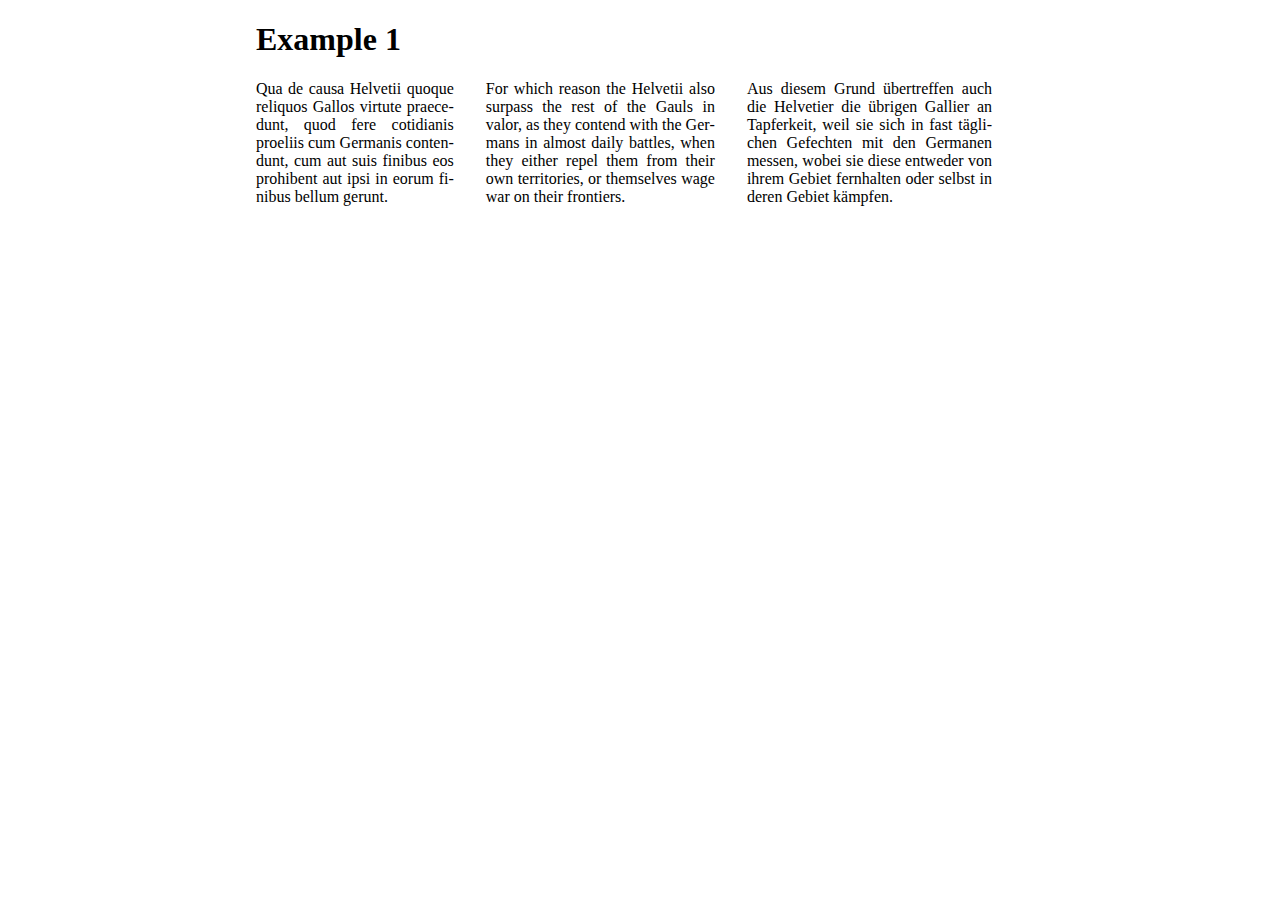
<file: js/hyphens/example1.html>
<!DOCTYPE html>
<html>
    <head>
        <meta http-equiv="content-type" content="text/html; charset=UTF-8">
        <title>Example 1</title>
        <script>
        var Hyphenopoly = {
            require: {
                "la": "honorificabilitudinitas",
                "de": "Silbentrennungsalgorithmus",
                "en-us": "Supercalifragilisticexpialidocious"
            },
            paths: {
                patterndir: "./patterns/",
                maindir: "./"
            },
            setup: {
                classnames: {
                    "container": {
                    }
                }
            }
        };
        </script>
        <script src="./Hyphenopoly_Loader.js"></script>
        <style type="text/css">
            body {
                width:60%;
                margin-left:20%;
            }
            p {
                text-align: justify;
                margin: 0 2em 0 0;
            }
            .container {
                display: flex;
                hyphens: auto;
                -ms-hyphens: auto;
                -moz-hyphens: auto;
                -webkit-hyphens: auto;
            }
        </style>
    </head>
    <body>
        <h1>Example 1</h1>
        <div class="container">
        <p lang="la">Qua de causa Helvetii quoque reliquos Gallos virtute praecedunt, quod fere cotidianis proeliis cum Germanis contendunt, cum aut suis finibus eos prohibent aut ipsi in eorum finibus bellum gerunt.</p>
        <p lang="en-us">For which reason the Helvetii also surpass the rest of the Gauls in valor, as they contend with the Germans in almost daily battles, when they either repel them from their own territories, or themselves wage war on their frontiers.</p>
        <p lang="de">Aus diesem Grund übertreffen auch die Helvetier die übrigen Gallier an Tapferkeit, weil sie sich in fast täglichen Gefechten mit den Germanen messen, wobei sie diese entweder von ihrem Gebiet fernhalten oder selbst in deren Gebiet kämpfen.</p>
    </body>
</html>
</file>
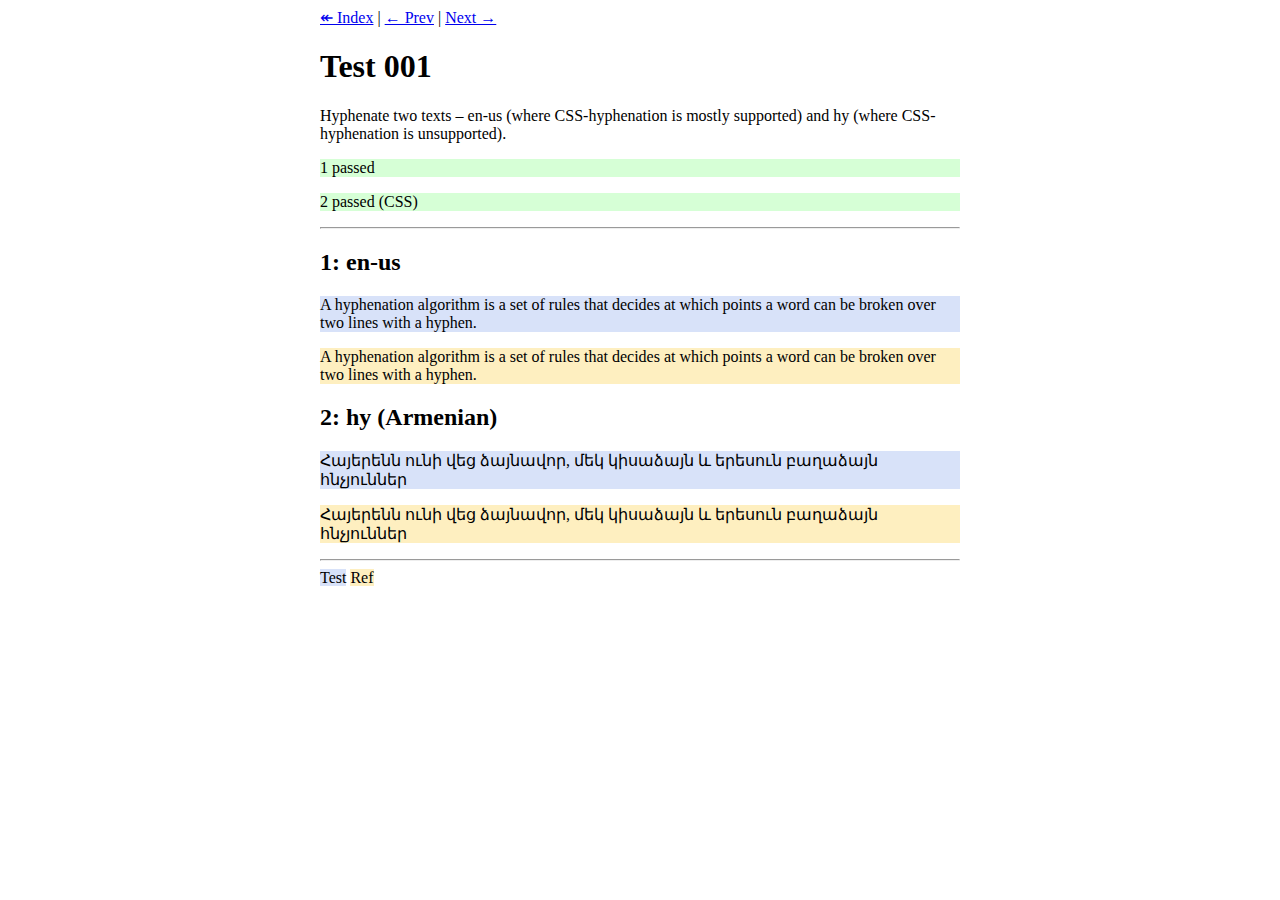
<file: js/hyphens/testsuite/test1.html>
<!DOCTYPE html>
<html>
    <head>
        <meta http-equiv="content-type" content="text/html; charset=UTF-8">
        <title>Test 001</title>
        <script>
        var Hyphenopoly = {
            require: {
                "en-us": "FORCEHYPHENOPOLY",
                "hy": "ձայնավորձայնավոր"
            },
            paths: {
                maindir: "../",
                patterndir: "../patterns/"
            },
            handleEvent: {
                hyphenopolyEnd: function (e) {
                    assert();
                }
            }
        };
        function assert() {
            var tests = 2;
            var i = 1;
            var test = "";
            var ref = "";
            var result = true;
            var lang = "";
            while (i <= tests) {
                lang = document.getElementById("test" + i).lang;
                if (Hyphenopoly.clientFeat.langs[lang] === "CSS") {
                    document.getElementById("result").innerHTML += "<p style=\"background-color: #d6ffd6\">" + i + " passed (CSS)</p>";
                    result = result && true;
                } else {
                    test = document.getElementById("test" + i).innerHTML;
                    ref = document.getElementById("ref" + i).innerHTML;
                    if (test === ref) {
                        document.getElementById("result").innerHTML += "<p style=\"background-color: #d6ffd6\">" + i + " passed</p>";
                        result = result && true;
                    } else {
                        document.getElementById("result").innerHTML += "<p style=\"background-color: #ffd6d6\">" + i + " failed</p>";
                        result = false;
                    }
                }
                i += 1;
            }
            if (parent != window) {
                parent.postMessage(JSON.stringify({
                    desc: document.getElementById("desc").innerHTML,
                    index: 1,
                    result: (result ? "passed" : "failed")
                }), window.location.href);
            }
        }
        </script>
        <script src="../Hyphenopoly_Loader.js"></script>
        <style type="text/css">
            body {
                width:50%;
                margin-left:25%;
                margin-right:25%;
            }

            .test {
                background-color: #D8E2F9;
            }
            .ref {
                background-color: #FEEFC0;
            }

            .hyphenate {
                hyphens: auto;
                -ms-hyphens: auto;
                -moz-hyphens: auto;
                -webkit-hyphens: auto;
            }
        </style>
    </head>
    <body>
        <div id="navigate"><a href="index.html">&Larr;&nbsp;Index</a>&nbsp;|&nbsp;<a href="index.html">&larr;&nbsp;Prev</a>&nbsp;|&nbsp;<a href="test2.html">Next&nbsp;&rarr;</a></div>

        <h1>Test 001</h1>
        <p id="desc">Hyphenate two texts – en-us (where CSS-hyphenation is mostly supported) and hy (where CSS-hyphenation is unsupported).</p>
        <div id="result"></div>
        <hr>
        <h2>1: en-us</h2>
        <p id="test1" class="test hyphenate" lang="en-us">A hyphenation algorithm is a set of rules that decides at which points a word can be broken over two lines with a hyphen.</p>
        <p id="ref1" class="ref" lang="en-us">A hy&shy;phen&shy;ation al&shy;go&shy;rithm is a set of rules that de&shy;cides at which points a word can be bro&shy;ken over two lines with a hy&shy;phen.</p>

        <h2>2: hy (Armenian)</h2>
        <p id="test2" class="test hyphenate" lang="hy">Հայերենն ունի վեց ձայնավոր, մեկ կիսաձայն և երեսուն բաղաձայն հնչյուններ</p>
        <p id="ref2" class="ref" lang="hy">Հա&shy;յե&shy;րենն ունի վեց ձայնա&shy;վոր, մեկ կի&shy;սա&shy;ձայն և ե&shy;րե&shy;սուն բա&shy;ղա&shy;ձայն հնչյուններ</p>
        <hr>
        <div><span class="test">Test</span> <span class="ref">Ref</span></div>

    </body>
</html>
</file>
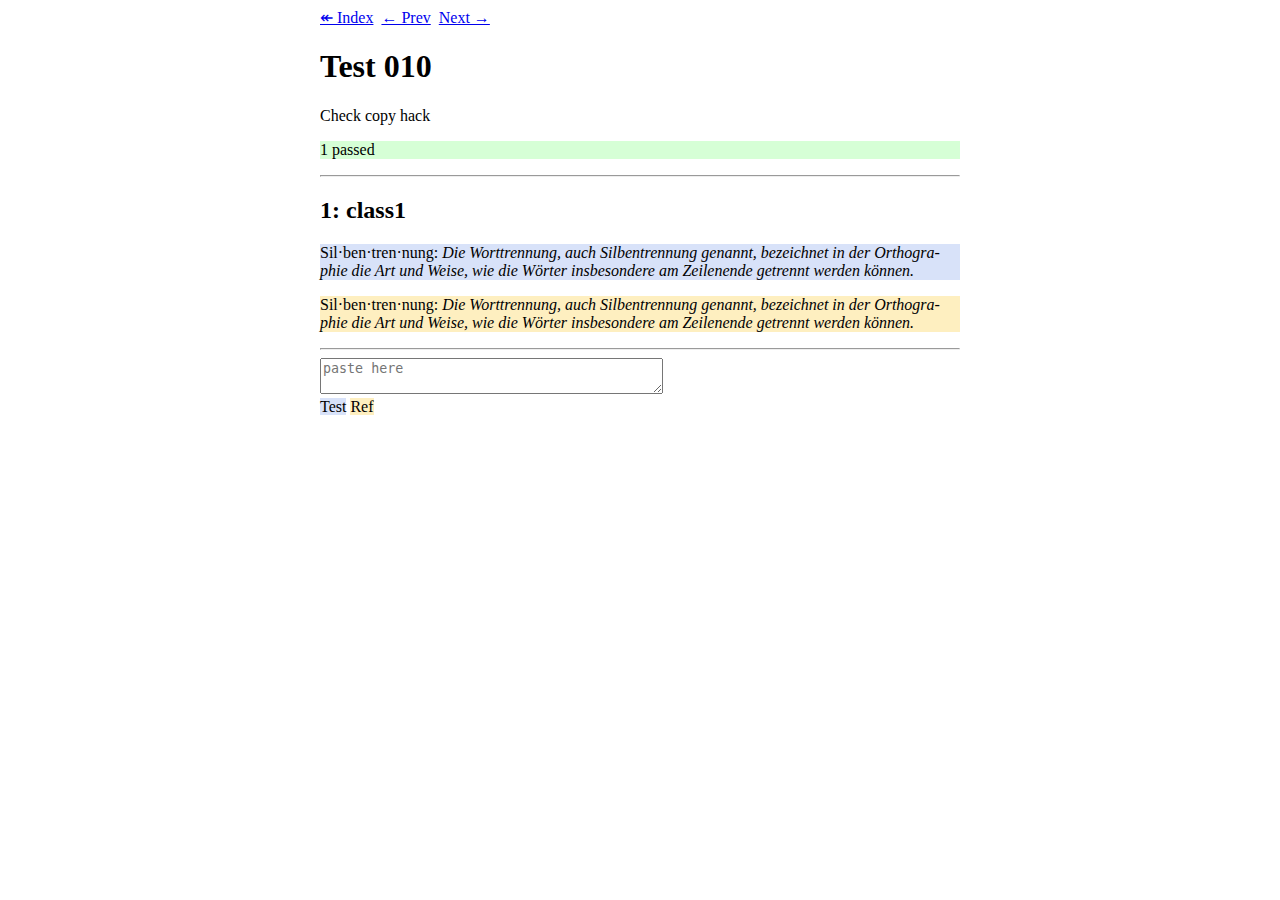
<file: js/hyphens/testsuite/test10.html>
<!DOCTYPE html>
<html>
    <head>
        <meta http-equiv="content-type" content="text/html; charset=UTF-8">
        <title>Test 010</title>
        <script>
        var Hyphenopoly = {
            require: {
                "de": "FORCEHYPHENOPOLY"
            },
            paths: {
                maindir: "../",
                patterndir: "../patterns/"
            },
            setup: {
                classnames: {
                    "class1": {
                        hyphen: "·"
                    },
                    "class2": {
                        hyphen: String.fromCharCode(173)
                    }
                }
            },
            handleEvent: {
                hyphenopolyEnd: function (e) {
                    assert();
                }
            }
        };
        function assert() {
            var tests = 1;
            var i = 1;
            var test = "";
            var ref = "";
            var result = true;
            while (i <= tests) {
                test = document.getElementById("test" + i).innerText;
                ref = document.getElementById("ref" + i).innerText;
                if (test === ref) {
                    document.getElementById("result").innerHTML += "<p style=\"background-color: #d6ffd6\">" + i + " passed</p>";
                    result = result && true;
                } else {
                    document.getElementById("result").innerHTML += "<p style=\"background-color: #ffd6d6\">" + i + " failed</p>";
                    result = false;
                }
                i += 1;
            }
            if (parent != window) {
                parent.postMessage(JSON.stringify({
                    desc: document.getElementById("desc").innerHTML,
                    index: 10,
                    result: (result ? "passed" : "failed")
                }), window.location.href);
            }
        }
        document.addEventListener("DOMContentLoaded", function() {
            document.getElementById("pastebin").addEventListener("keyup", function(e) {
                this.value += "\n" + Array.prototype.map.call(this.value, function (x) {
                    return x.charCodeAt(0)
                });
            }, true);
        });
        </script>
        <script src="../Hyphenopoly_Loader.js"></script>
        <style type="text/css">
            body {
                width:50%;
                margin-left:25%;
                margin-right:25%;
            }

            .italic {
                font-style: italic;
            }

            .test {
                background-color: #D8E2F9;
            }
            .ref {
                background-color: #FEEFC0;
            }

            .hyphenate {
                hyphens: auto;
                -ms-hyphens: auto;
                -moz-hyphens: auto;
                -webkit-hyphens: auto;
            }
        </style>
    </head>
    <body>
        <div id="navigate"><a href="index.html">&Larr;&nbsp;Index</a>&nbsp;&nbsp;<a href="test9.html">&larr;&nbsp;Prev</a>&nbsp;&nbsp;<a href="test11.html">Next&nbsp;&rarr;</a></div>

        <h1>Test 010</h1>
        <p id="desc">Check copy hack</p>
        <div id="result"></div>
        <hr>
        <h2>1: class1</h2>
        <p id="test1" class="test class1" lang="de">Silbentrennung: <span class="class2 italic">Die Worttrennung, auch Silbentrennung genannt, bezeichnet in der Orthographie die Art und Weise, wie die Wörter insbesondere am Zeilenende getrennt werden können.</span></p>
        <p id="ref1" class="ref" lang="en-us">Sil·ben·tren·nung: <span class="italic">Die Wort&shy;tren&shy;nung, auch Sil&shy;ben&shy;tren&shy;nung ge&shy;nannt, be&shy;zeich&shy;net in der Or&shy;tho&shy;gra&shy;phie die Art und Weise, wie die Wör&shy;ter ins&shy;be&shy;son&shy;de&shy;re am Zei&shy;len&shy;en&shy;de ge&shy;trennt wer&shy;den kön&shy;nen.</span></p>
        <hr>
        <textarea id="pastebin" placeholder="paste here" cols="40"></textarea>
        <div><span class="test">Test</span> <span class="ref">Ref</span></div>
    </body>
</html>
</file>
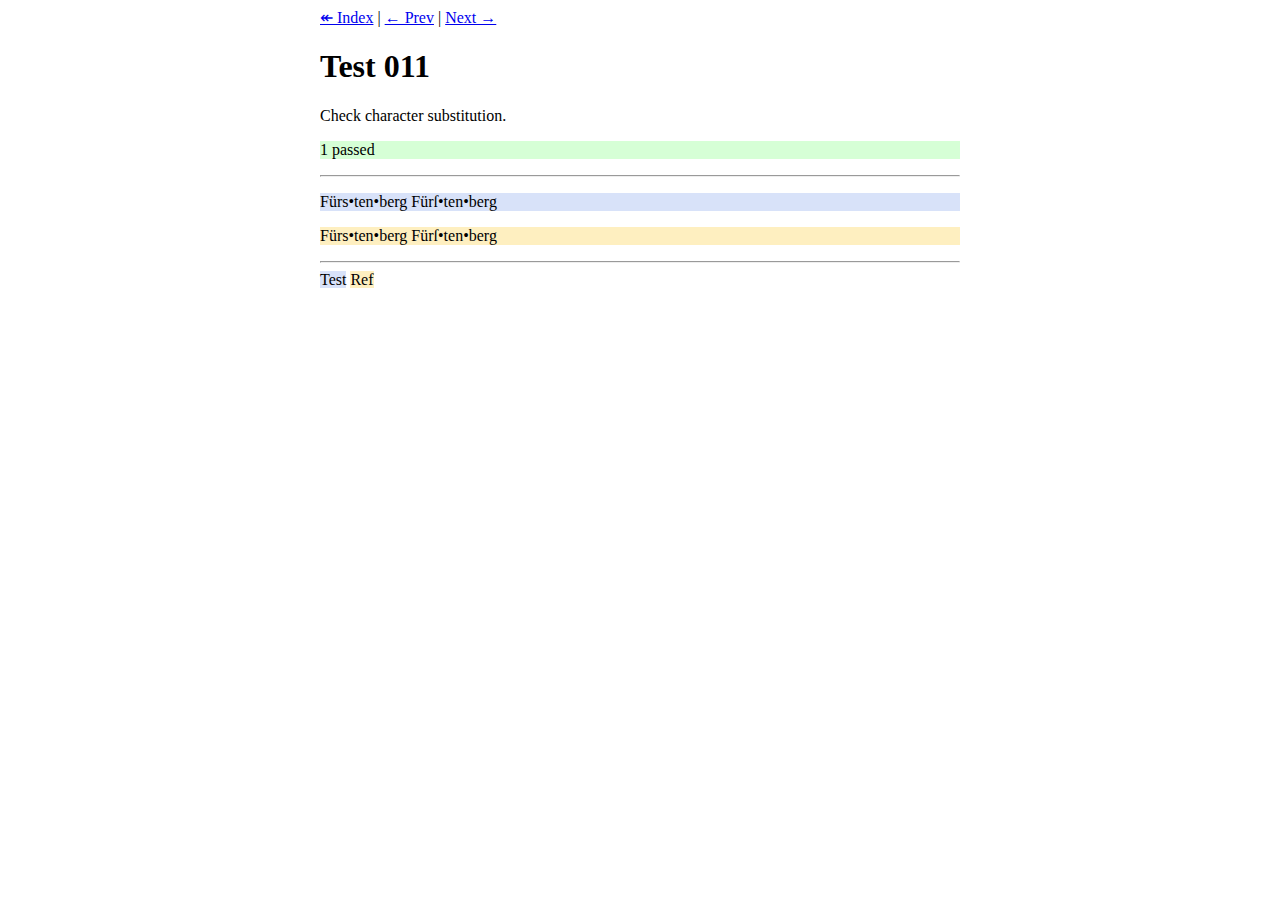
<file: js/hyphens/testsuite/test11.html>
<!DOCTYPE html>
<html>
    <head>
        <meta http-equiv="content-type" content="text/html; charset=UTF-8">
        <title>Test 011</title>
        <script>
            var Hyphenopoly = {
                require: {
                    "de": "FORCEHYPHENOPOLY"
                },
                paths: {
                    maindir: "../",
                    patterndir: "../patterns/"
                },
                setup: {
                    classnames: {
                        "hyphenate": {
                            hyphen: "•"
                        }
                    }
                },
                handleEvent: {
                    hyphenopolyEnd: function (e) {
                        assert();
                    }
                }
            };

            function assert() {
                var tests = 1;
                var i = 1;
                var test = "";
                var ref = "";
                var result = false;
                while (i <= tests) {
                    test = document.getElementById("test" + i).innerHTML;
                    ref = document.getElementById("ref" + i).innerHTML;
                    if (test === ref) {
                        document.getElementById("result").innerHTML += "<p style=\"background-color: #d6ffd6\">" + i + " passed</p>";
                        result = result || true;
                    } else {
                        document.getElementById("result").innerHTML += "<p style=\"background-color: #ffd6d6\">" + i + " failed</p>";
                        result = result || false;
                    }
                    i += 1;
                }
                if (parent != window) {
                    parent.postMessage(JSON.stringify({
                        desc: document.getElementById("desc").innerHTML,
                        index: 11,
                        result: (result ? "passed" : "failed")
                    }), window.location.href);
                }
            }
        </script>
        <script src="../Hyphenopoly_Loader.js"></script>
        <style type="text/css">
            body {
                width:50%;
                margin-left:25%;
                margin-right:25%;
            }

            .test {
                background-color: #D8E2F9;
            }
            .ref {
                background-color: #FEEFC0;
            }

            .hyphenate {
                hyphens: auto;
                -ms-hyphens: auto;
                -moz-hyphens: auto;
                -webkit-hyphens: auto;
            }
        </style>
    </head>
    <body>
        <div id="navigate"><a href="index.html">&Larr;&nbsp;Index</a>&nbsp;|&nbsp;<a href="test10.html">&larr;&nbsp;Prev</a>&nbsp;|&nbsp;<a href="test12.html">Next&nbsp;&rarr;</a></div>

        <h1>Test 011</h1>
        <p id="desc">Check character substitution.</p>
        <div id="result"></div>
        <hr>
        <p id="test1" class="test hyphenate" lang="de">Fürstenberg Fürſtenberg</p>
        <p id="ref1" class="ref" lang="de">Fürs•ten•berg Fürſ•ten•berg</p>

        <hr>
        <div><span class="test">Test</span> <span class="ref">Ref</span></div>

    </body>
</html>
</file>
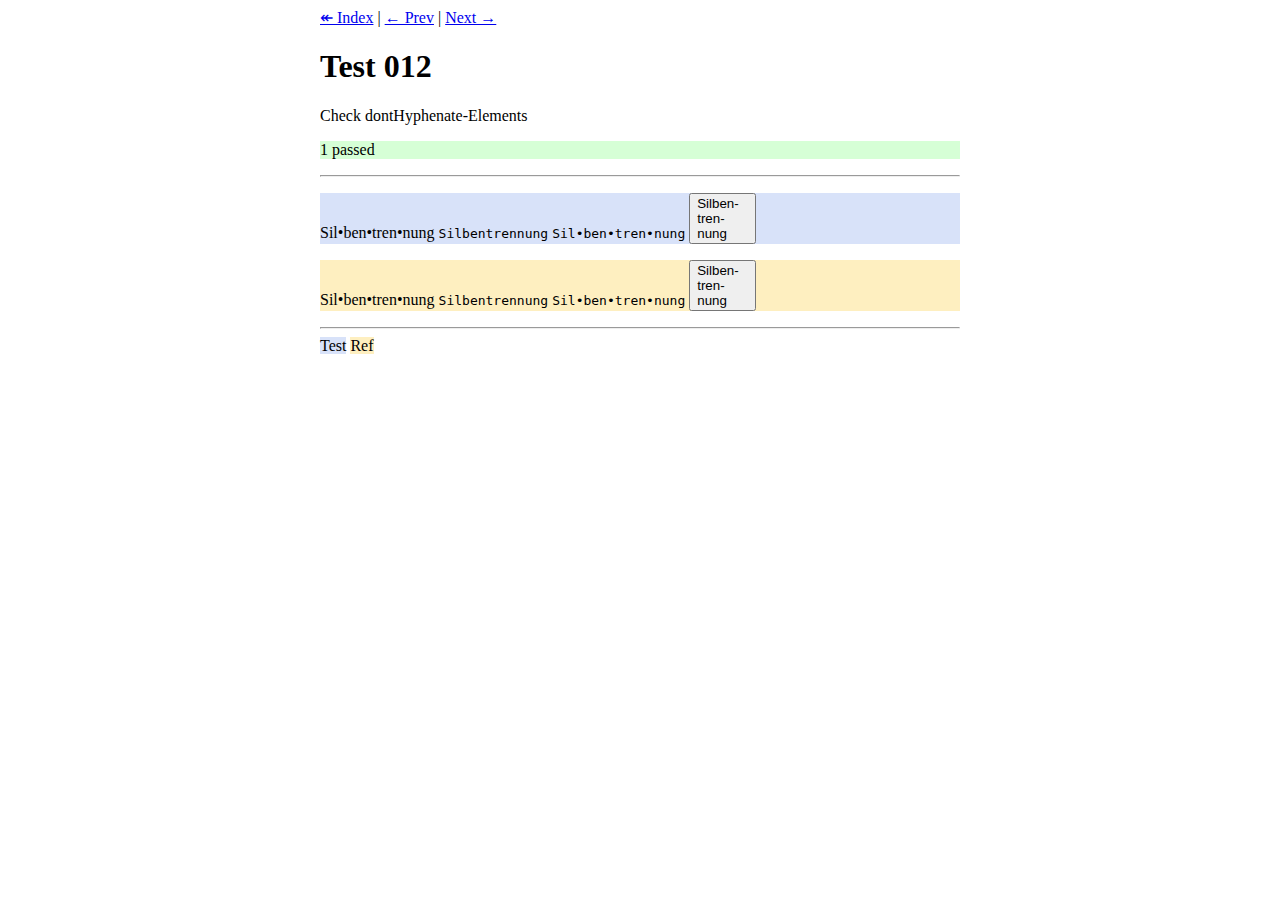
<file: js/hyphens/testsuite/test12.html>
<!DOCTYPE html>
<html>
    <head>
        <meta http-equiv="content-type" content="text/html; charset=UTF-8">
        <title>Test 012</title>
        <script>
            var Hyphenopoly = {
                require: {
                    "de": "FORCEHYPHENOPOLY"
                },
                paths: {
                    maindir: "../",
                    patterndir: "../patterns/"
                },
                setup: {
                    dontHyphenate: {
                        code: true,
                        kbd: false,
                        button: false
                    },
                    classnames: {
                        "hyphenate": {
                            hyphen: "•"
                        },
                        "h9n_btn": {}
                    }
                },
                handleEvent: {
                    hyphenopolyEnd: function (e) {
                        assert();
                    }
                }
            };

            function assert() {
                var tests = 1;
                var i = 1;
                var test = "";
                var ref = "";
                var result = false;
                while (i <= tests) {
                    test = document.getElementById("test" + i).innerHTML;
                    ref = document.getElementById("ref" + i).innerHTML;
                    if (test === ref) {
                        document.getElementById("result").innerHTML += "<p style=\"background-color: #d6ffd6\">" + i + " passed</p>";
                        result = result || true;
                    } else {
                        document.getElementById("result").innerHTML += "<p style=\"background-color: #ffd6d6\">" + i + " failed</p>";
                        result = result || false;
                    }
                    i += 1;
                }
                if (parent != window) {
                    parent.postMessage(JSON.stringify({
                        desc: document.getElementById("desc").innerHTML,
                        index: 12,
                        result: (result ? "passed" : "failed")
                    }), window.location.href);
                }
            }
        </script>
        <script src="../Hyphenopoly_Loader.js"></script>
        <style type="text/css">
            body {
                width:50%;
                margin-left:25%;
                margin-right:25%;
            }

            .test {
                background-color: #D8E2F9;
            }
            .ref {
                background-color: #FEEFC0;
            }

            .h9n_btn {
                width: 5em;
                text-align: left;
            }

            .hyphenate {
                hyphens: auto;
                -ms-hyphens: auto;
                -moz-hyphens: auto;
                -webkit-hyphens: auto;
            }
        </style>
    </head>
    <body>
        <div id="navigate"><a href="index.html">&Larr;&nbsp;Index</a>&nbsp;|&nbsp;<a href="test11.html">&larr;&nbsp;Prev</a>&nbsp;|&nbsp;<a href="test13.html">Next&nbsp;&rarr;</a></div>

        <h1>Test 012</h1>
        <p id="desc">Check dontHyphenate-Elements</p>
        <div id="result"></div>
        <hr>
        <p id="test1" class="test hyphenate" lang="de">Silbentrennung <code>Silbentrennung</code> <kbd>Silbentrennung</kbd> <button class="h9n_btn">Silbentrennung</button></p>
        <p id="ref1" class="ref" lang="de">Sil•ben•tren•nung <code>Silbentrennung</code> <kbd>Sil•ben•tren•nung</kbd> <button class="h9n_btn">Sil&shy;ben&shy;tren&shy;nung</button></p>

        <hr>
        <div><span class="test">Test</span> <span class="ref">Ref</span></div>

    </body>
</html>
</file>
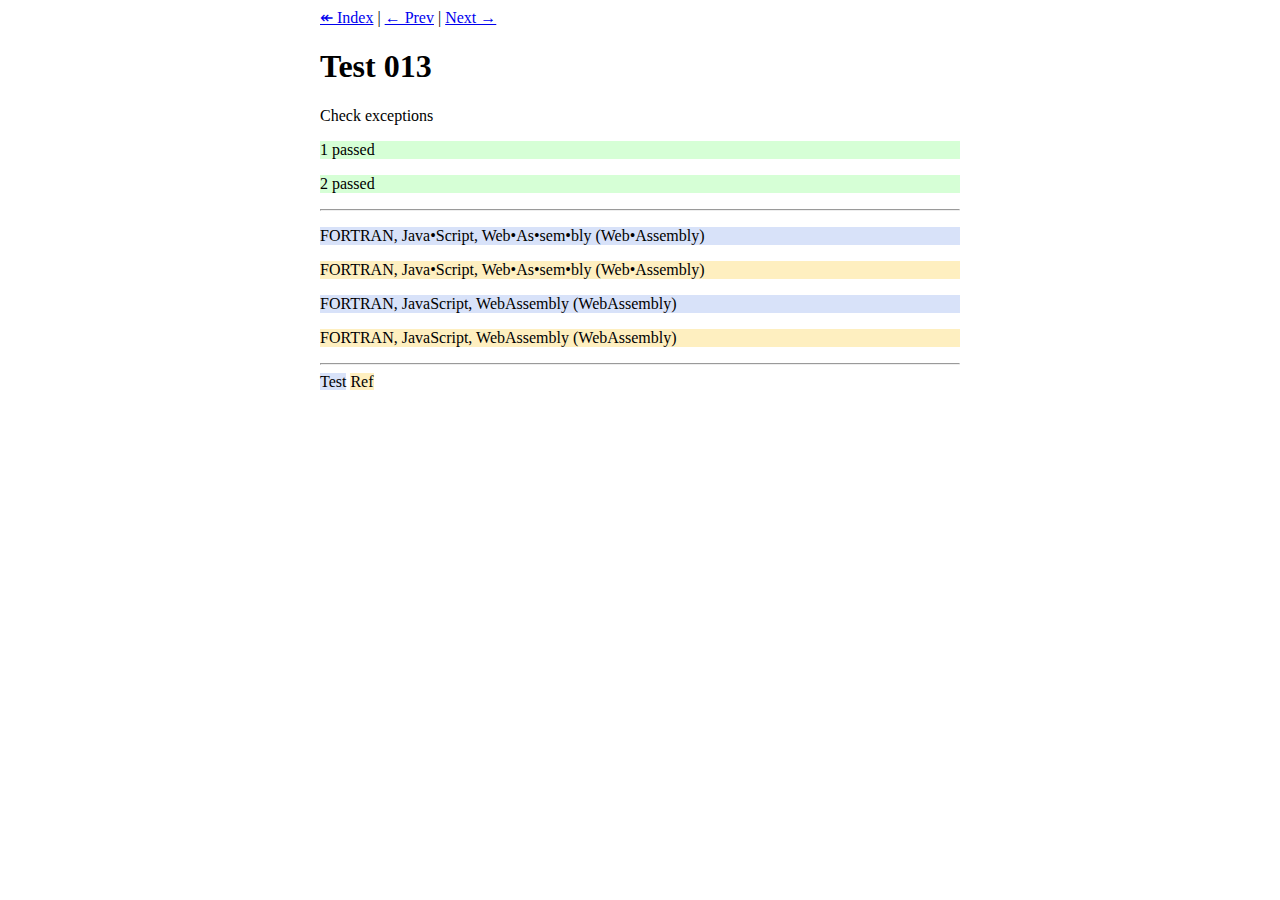
<file: js/hyphens/testsuite/test13.html>
<!DOCTYPE html>
<html>
    <head>
        <meta http-equiv="content-type" content="text/html; charset=UTF-8">
        <title>Test 013</title>
        <script>
            var Hyphenopoly = {
                require: {
                    "en-us": "FORCEHYPHENOPOLY",
                    "de": "FORCEHYPHENOPOLY"
                },
                paths: {
                    maindir: "../",
                    patterndir: "../patterns/"
                },
                setup: {
                    classnames: {
                        "hyphenate": {
                            hyphen: "•"
                        },
                        "hyphenate2": {}
                    },
                    exceptions: {
                        "global": "FORTRAN, Java-Script",
                        "en-us": "Web-As-sem-bly",
                        "de": "Web-Assembly"
                    }
                },
                handleEvent: {
                    hyphenopolyEnd: function (e) {
                        assert();
                    }
                }
            };

            function assert() {
                var tests = 2;
                var i = 1;
                var test = "";
                var ref = "";
                var result = false;
                while (i <= tests) {
                    test = document.getElementById("test" + i).innerHTML;
                    ref = document.getElementById("ref" + i).innerHTML;
                    if (test === ref) {
                        document.getElementById("result").innerHTML += "<p style=\"background-color: #d6ffd6\">" + i + " passed</p>";
                        result = result || true;
                    } else {
                        document.getElementById("result").innerHTML += "<p style=\"background-color: #ffd6d6\">" + i + " failed</p>";
                        result = result || false;
                    }
                    i += 1;
                }
                if (parent != window) {
                    parent.postMessage(JSON.stringify({
                        desc: document.getElementById("desc").innerHTML,
                        index: 13,
                        result: (result ? "passed" : "failed")
                    }), window.location.href);
                }
            }
        </script>
        <script src="../Hyphenopoly_Loader.js"></script>
        <style type="text/css">
            body {
                width:50%;
                margin-left:25%;
                margin-right:25%;
            }

            .test {
                background-color: #D8E2F9;
            }
            .ref {
                background-color: #FEEFC0;
            }

            .hyphenate {
                hyphens: auto;
                -ms-hyphens: auto;
                -moz-hyphens: auto;
                -webkit-hyphens: auto;
            }
        </style>
    </head>
    <body>
        <div id="navigate"><a href="index.html">&Larr;&nbsp;Index</a>&nbsp;|&nbsp;<a href="test12.html">&larr;&nbsp;Prev</a>&nbsp;|&nbsp;<a href="test14.html">Next&nbsp;&rarr;</a></div>

        <h1>Test 013</h1>
        <p id="desc">Check exceptions</p>
        <div id="result"></div>
        <hr>
        <p id="test1" class="test hyphenate" lang="en-us">FORTRAN, JavaScript, WebAssembly <span lang="de">(WebAssembly)</span></p>
        <p id="ref1" class="ref" lang="en-us">FORTRAN, Java•Script, Web•As•sem•bly <span lang="de">(Web•Assembly)</span></p>
        <p id="test2" class="test hyphenate2" lang="en-us">FORTRAN, JavaScript, WebAssembly <span lang="de">(WebAssembly)</span></p>
        <p id="ref2" class="ref" lang="en-us">FORTRAN, Java&shy;Script, Web&shy;As&shy;sem&shy;bly <span lang="de">(Web&shy;Assembly)</span></p>
        <hr>
        <div><span class="test">Test</span> <span class="ref">Ref</span></div>

    </body>
</html>
</file>
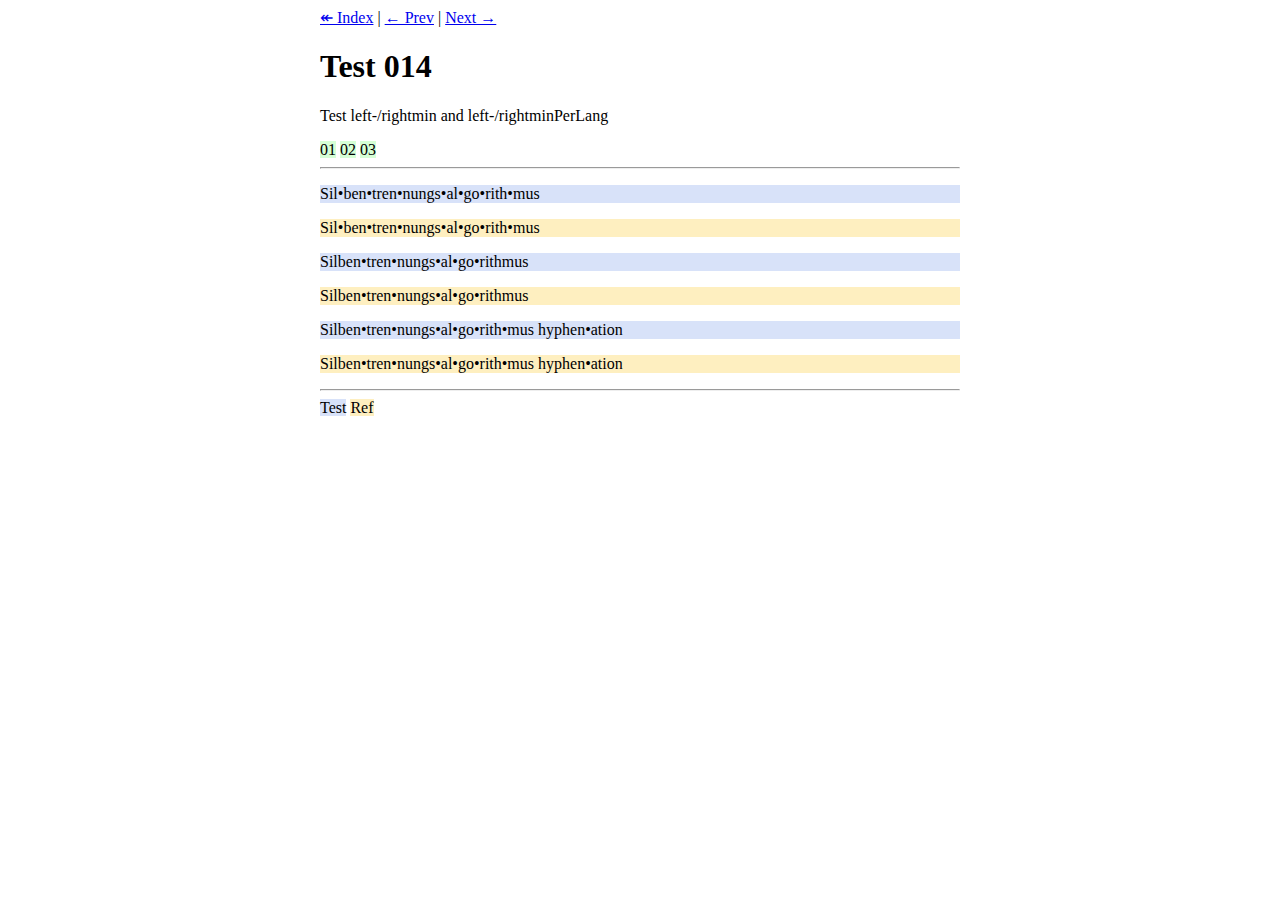
<file: js/hyphens/testsuite/test14.html>
<!DOCTYPE html>
<html>
    <head>
        <meta http-equiv="content-type" content="text/html; charset=UTF-8">
        <title>Test 014</title>
        <script>
            var Hyphenopoly = {
                require: {
                    "de": "FORCEHYPHENOPOLY",
                    "en-us": "FORCEHYPHENOPOLY"
                },
                paths: {
                    maindir: "../",
                    patterndir: "../patterns/"
                },
                setup: {
                    classnames: {
                        "class1": {
                            hyphen: "•",
                            leftmin: 0,
                            rightmin: 0
                        },
                        "class2": {
                            hyphen: "•",
                            leftmin: 4,
                            rightmin: 4
                        },
                        "class3": {
                            hyphen: "•",
                            leftmin: 0,
                            leftminPerLang: {
                                "de": 4,
                                "en-us": 4
                            }
                        }
                    }
                },
                handleEvent: {
                    hyphenopolyEnd: function (e) {
                        assert();
                    }
                }
            };

            function assert() {
                var tests = 3;
                var i = 1;
                var test = "";
                var ref = "";
                var result = false;
                while (i <= tests) {
                    test = document.getElementById("test" + i).innerHTML;
                    ref = document.getElementById("ref" + i).innerHTML;
                    if (test === ref) {
                        document.getElementById("result").innerHTML += "<span style=\"background-color: #d6ffd6\">" + (function (i) {
                            return (i < 10) ? "0" + i : i; 
                        }(i)) + "</span> ";
                        result = result || true;
                    } else {
                        document.getElementById("result").innerHTML += "<span style=\"background-color: #ffd6d6\">" + (function (i) {
                            return (i < 10) ? "0" + i : i; 
                        }(i)) + "</span> ";
                        result = result || false;
                    }
                    i += 1;
                }
                if (parent != window) {
                    parent.postMessage(JSON.stringify({
                        desc: document.getElementById("desc").innerHTML,
                        index: 14,
                        result: (result ? "passed" : "failed")
                    }), window.location.href);
                }
            }
        </script>
        <script src="../Hyphenopoly_Loader.js"></script>
        <style type="text/css">
            body {
                width:50%;
                margin-left:25%;
                margin-right:25%;
            }

            .test {
                background-color: #D8E2F9;
            }
            .ref {
                background-color: #FEEFC0;
            }

            .hyphenate {
                hyphens: auto;
                -ms-hyphens: auto;
                -moz-hyphens: auto;
                -webkit-hyphens: auto;
            }
        </style>
    </head>
    <body>
        <div id="navigate"><a href="index.html">&Larr;&nbsp;Index</a>&nbsp;|&nbsp;<a href="test13.html">&larr;&nbsp;Prev</a>&nbsp;|&nbsp;<a href="test15.html">Next&nbsp;&rarr;</a></div>

        <h1>Test 014</h1>
        <p id="desc">Test left-/rightmin and left-/rightminPerLang</p>
        <div id="result"></div>
        <hr>
        <p id="test1" class="test class1" lang="de">Silbentrennungsalgorithmus</p>
        <p id="ref1" class="ref" lang="de">Sil•ben•tren•nungs•al•go•rith•mus</p>
        <p id="test2" class="test class2" lang="de">Silbentrennungsalgorithmus</p>
        <p id="ref2" class="ref" lang="de">Silben•tren•nungs•al•go•rithmus</p>
        <p id="test3" class="test class3" lang="de">Silbentrennungsalgorithmus <span lang="en-us">hyphenation</span></p>
        <p id="ref3" class="ref" lang="de">Silben•tren•nungs•al•go•rith•mus <span lang="en-us">hyphen•ation</span></p>
        <hr>
        <div><span class="test">Test</span> <span class="ref">Ref</span></div>

    </body>
</html>
</file>
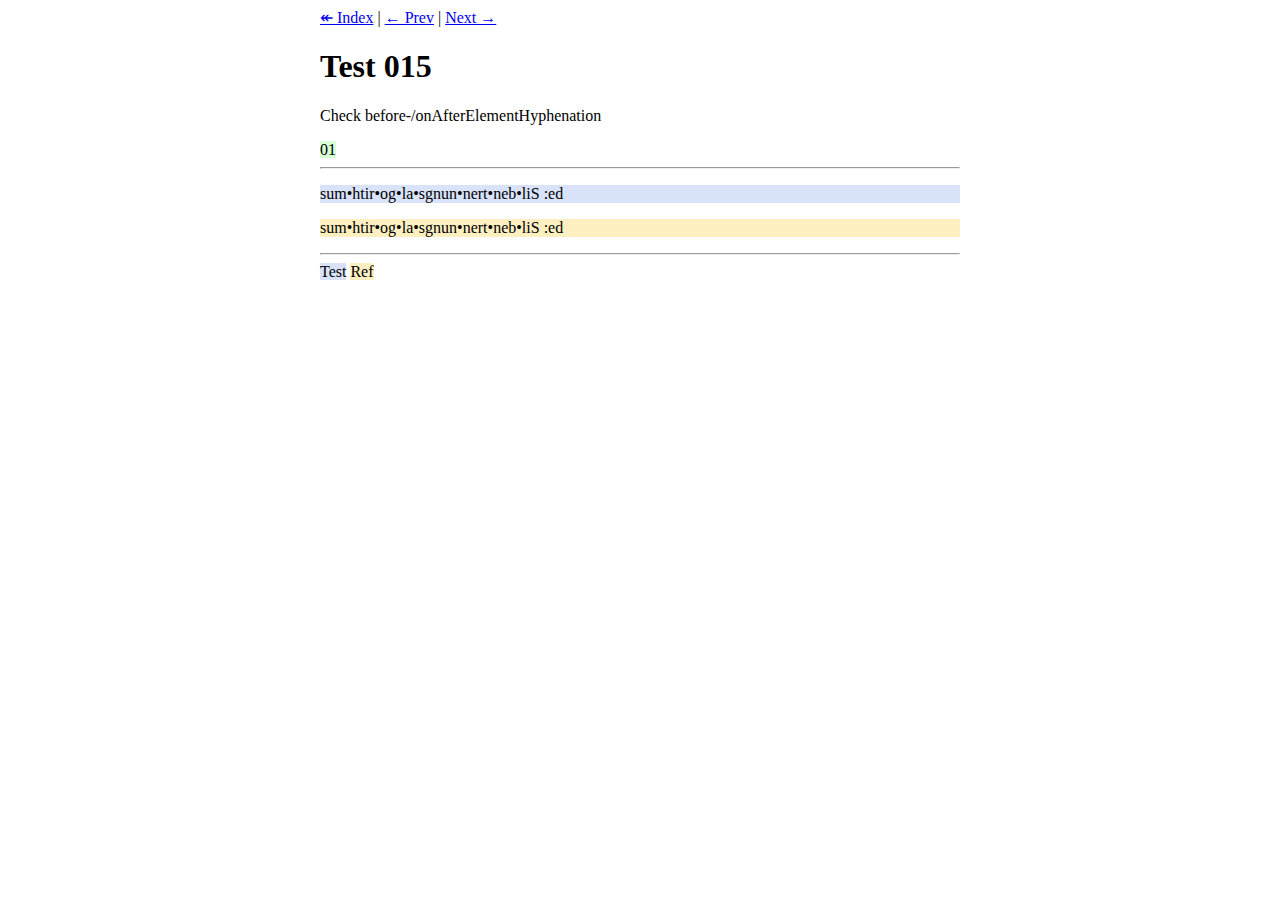
<file: js/hyphens/testsuite/test15.html>
<!DOCTYPE html>
<html>
    <head>
        <meta http-equiv="content-type" content="text/html; charset=UTF-8">
        <title>Test 015</title>
        <script>
            var Hyphenopoly = {
                require: {
                    "de": "FORCEHYPHENOPOLY"
                },
                paths: {
                    maindir: "../",
                    patterndir: "../patterns/"
                },
                setup: {
                    classnames: {
                        "hyphenate": {
                            hyphen: "•"
                        }
                    }
                },
                handleEvent: {
                    hyphenopolyEnd: function (e) {
                        assert();
                    },
                    beforeElementHyphenation: function (e) {
                        e.el.firstChild.data = e.lang + ": " + e.el.firstChild.data;
                    },
                    afterElementHyphenation: function (e) {
                        e.el.firstChild.data = e.el.firstChild.data.split("").reverse().join("");
                    }
                }
            };

            function assert() {
                var tests = 1;
                var i = 1;
                var test = "";
                var ref = "";
                var result = false;
                while (i <= tests) {
                    test = document.getElementById("test" + i).innerHTML;
                    ref = document.getElementById("ref" + i).innerHTML;
                    if (test === ref) {
                        document.getElementById("result").innerHTML += "<span style=\"background-color: #d6ffd6\">" + (function (i) {
                            return (i < 10) ? "0" + i : i; 
                        }(i)) + "</span> ";
                        result = result || true;
                    } else {
                        document.getElementById("result").innerHTML += "<span style=\"background-color: #ffd6d6\">" + (function (i) {
                            return (i < 10) ? "0" + i : i; 
                        }(i)) + "</span> ";
                        result = result || false;
                    }
                    i += 1;
                }
                if (parent != window) {
                    parent.postMessage(JSON.stringify({
                        desc: document.getElementById("desc").innerHTML,
                        index: 15,
                        result: (result ? "passed" : "failed")
                    }), window.location.href);
                }
            }
        </script>
        <script src="../Hyphenopoly_Loader.js"></script>
        <style type="text/css">
            body {
                width:50%;
                margin-left:25%;
                margin-right:25%;
            }

            .test {
                background-color: #D8E2F9;
            }
            .ref {
                background-color: #FEEFC0;
            }

            .hyphenate {
                hyphens: auto;
                -ms-hyphens: auto;
                -moz-hyphens: auto;
                -webkit-hyphens: auto;
            }
        </style>
    </head>
    <body>
        <div id="navigate"><a href="index.html">&Larr;&nbsp;Index</a>&nbsp;|&nbsp;<a href="test14.html">&larr;&nbsp;Prev</a>&nbsp;|&nbsp;<a href="test16.html">Next&nbsp;&rarr;</a></div>

        <h1>Test 015</h1>
        <p id="desc">Check before-/onAfterElementHyphenation</p>
        <div id="result"></div>
        <hr>
        <p id="test1" class="test hyphenate" lang="de">Silbentrennungsalgorithmus</p>
        <p id="ref1" class="ref" lang="de">sum•htir•og•la•sgnun•nert•neb•liS :ed</p>
        <hr>
        <div><span class="test">Test</span> <span class="ref">Ref</span></div>

    </body>
</html>
</file>
